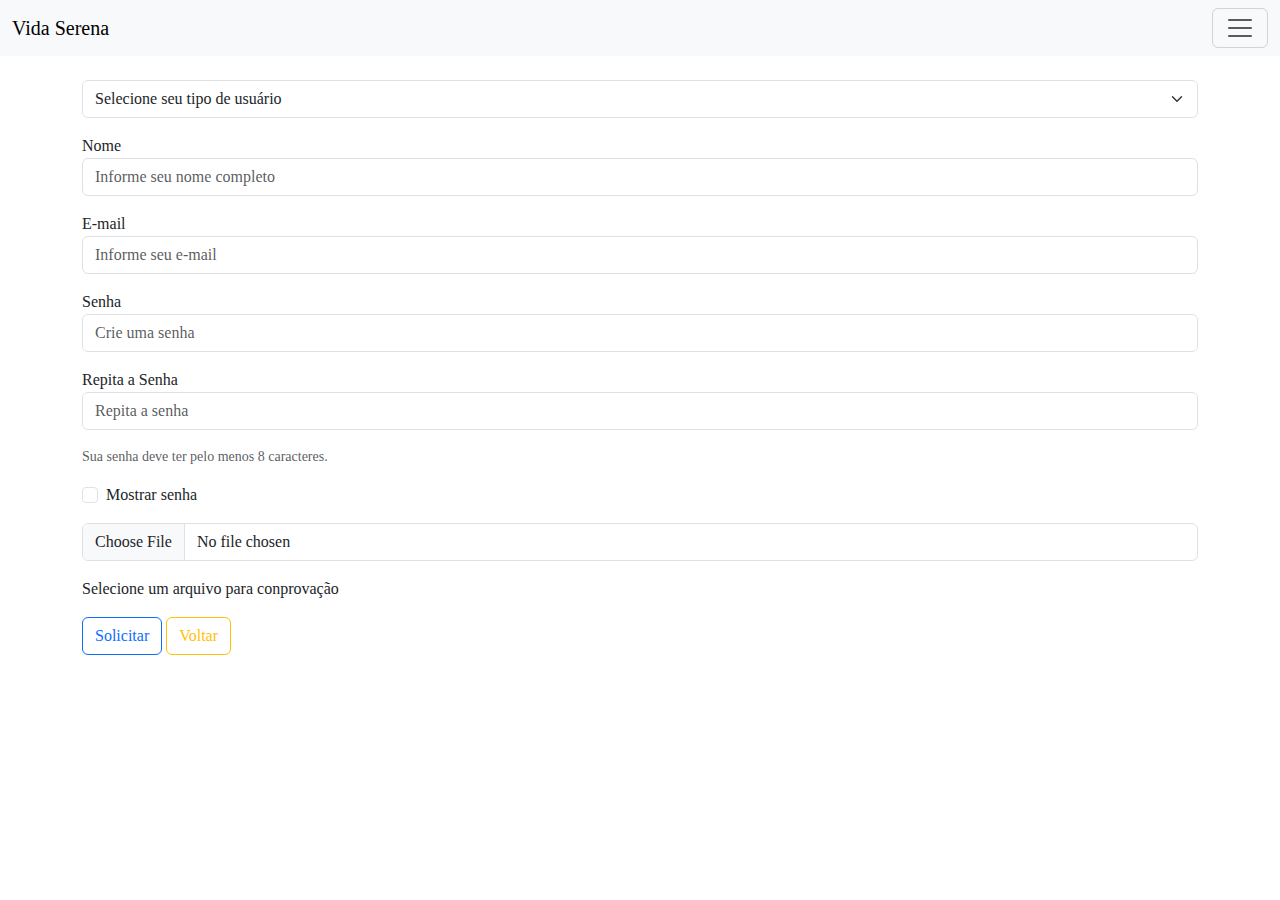
<file: HTML/Cadastro Medicamento.html>
<!DOCTYPE html>
<html lang="pt-br">

<head>
  <meta charset="UTF-8" />
  <meta name="viewport" content="width=device-width, initial-scale=1.0" />
  <link href="https://cdn.jsdelivr.net/npm/bootstrap@5.3.6/dist/css/bootstrap.min.css" rel="stylesheet" />
  <link rel="stylesheet" href="/CSS/cadastro.css" />
  <title>Cadastro Medicamentos</title>
</head>

<body>
  <header>
    <nav class="navbar navbar-expand-lg-1 text-center bg-body-tertiary">
      <div class="container-fluid">
        <a class="navbar-brand" href="/HTML/index.html">Vida Serena</a>
        <button class="navbar-toggler" type="button" data-bs-toggle="collapse" data-bs-target="#navbarSupportedContent"
          aria-controls="navbarSupportedContent" aria-expanded="false" aria-label="Toggle navigation">
          <span class="navbar-toggler-icon"></span>
        </button>
        <div class="collapse navbar-collapse" id="navbarSupportedContent">
          <ul class="navbar-nav me-auto mb-2 mb-lg-0">
            <li class="nav-item">
              <a class="nav-link" href="/HTML/Index.html">Página principal</a>
            </li>
            <li class="nav-item">
              <a class="nav-link" href="/HTML/logar.html">Logar</a>
            </li>
            <li class="nav-item dropdown">
              <a class="nav-link dropdown-toggle" href="#" role="button" data-bs-toggle="dropdown"
                aria-expanded="false">Cadastros</a>
              <ul class="dropdown-menu text-center">
                <li><a class="dropdown-item" href="/HTML/cadastro.html">Novo Usuário</a></li>
                
                <!-- <li>
                  <hr class="dropdown-divider" />
                </li> -->
                <!-- <li>
                  <a class="dropdown-item" href="#">Sem atribuição</a>
                </li> -->
              </ul>
            </li>
            <!-- <li class="nav-item">
              <a class="nav-link disabled" aria-disabled="true">Disabled</a>
            </li> -->
            <li class="nav-item">
              <a class="nav-link" href="/HTML/Informações.html">Sobre o sistema</a>
            </li>
          </ul>
        </div>
      </div>
    </nav>
  </header>

  <main class="container mt-4">

    <form id="loginForm">
      <div class="div-form-selet mb-3">
        <select class="form-select" id="userType" required>
          <option value="0" selected>Selecione seu tipo de usuário</option>
          <option value="1">Familiar</option>
          <option value="2">Cuidador(a)</option>
          <option value="3">Enfermeiro(a)</option>
          <option value="4">Médico(a)</option>
          <!-- <option value="5">Admin</option> -->
        </select>
      </div>
      <div class="form-group mb-3">
        <label for="exampleInputtxt">Nome</label>
        <input type="text" class="form-control" id="exampleInputtxt" placeholder="Informe seu nome completo" required />
      </div>

      <div class="form-group mb-3">
        <label for="exampleInputEmail1">E-mail</label>
        <input type="email" class="form-control" id="exampleInputEmail1" placeholder="Informe seu e-mail" required />
      </div>

      <div class="d-none" id="dadosEnfermeiro">
        <h4>Dados obrigatórios do Enfermeiro</h4>
        <div class="form-group mb-3">
          <label for="exampleInputtxt">COREN</label>
          <input type="text" class="form-control" id="exampleInputtxt" placeholder="Informe seu COREN"
             />
        </div>
        <div class="form-group mb-3">
          <label for="exampleInputtxt">CIP</label>
          <input type="email" class="form-control" id="exampleInputEmail1" placeholder="Informe seu CIP" />
        </div>
      </div>

      <div class="d-none" id="dadosFamiliar">
        <h4>Dados obrigatórios do Familiar</h4>
        <div class="form-group mb-3">
          <label for="exampleInputtxt">Tipo de parentesco</label>
          <input type="text" class="form-control" id="exampleInputtxt" placeholder="Informe seu parentesco"/>
        </div>
      </div>

      <div class="d-none" id="dadosCuidador">
        <h4>Dados obrigatórios do Cuidador</h4>
        <div class="form-group mb-3">
          <label for="exampleInputtxt">Cursos</label>
          <input type="text" class="form-control" id="exampleInputtxt" placeholder="Informe cursos realizados caso tenha"/>
        </div>
      </div>

      <div class="d-none" id="dadosMedico">
        <h4>Dados obrigatórios do Médico</h4>
        <div class="form-group mb-3">
          <label for="exampleInputtxt">CRM</label>
          <input type="text" class="form-control" id="exampleInputtxt" placeholder="Informe seu CRM"/>
        </div>

      </div>

      <!-- <div class="d-none" id="dadosAdmin">
        <h4>Dados obrigatórios do Administrador</h4>
        <div class="form-group mb-3">
          <label for="exampleInputtxt">COREN</label>
          <input type="text" class="form-control" id="exampleInputtxt" placeholder="Informe seu COREN"
            required />
        </div>
      </div> -->

      <div class="form-group mb-3">
        <label for="inputPassword1">Senha</label>
        <input type="password" id="inputPassword1" class="form-control" placeholder="Crie uma senha" required />
      </div>

      <div class="form-group mb-3">
        <label for="inputPassword2">Repita a Senha</label>
        <input type="password" id="inputPassword2" class="form-control" placeholder="Repita a senha" required />
      </div>

      <div id="passwordHelpBlock" class="form-text mb-3">
        Sua senha deve ter pelo menos 8 caracteres.
      </div>

      <div class="form-check mb-3">
        <input type="checkbox" class="form-check-input" id="showPassword" />
        <label class="form-check-label" for="showPassword">Mostrar senha</label>
      </div>

      <div class="input mb-3">
        <input type="file" class="form-control" id="inputGroupFile02" required />
      </div>
      <p>Selecione um arquivo para conprovação</p>

      <div class="header-btn">
        <button type="submit" class="btn btn-outline-primary">
          Solicitar
        </button>
        <a class="btn btn-outline-warning" href="/HTML/index.html">Voltar</a>
      </div>
    </form>
  </main>

  <script>

    let selectType = document.getElementById("userType")

    selectType.onchange = function () {

      //Escondo todos os opcionais
      document.getElementById("dadosFamiliar").classList.add("d-none")
      document.getElementById("dadosCuidador").classList.add("d-none")
      document.getElementById("dadosEnfermeiro").classList.add("d-none")
      //document.getElementById("dadosAdmin").classList.add("d-none")

      let type = parseInt(selectType.value);

      switch (type) {
        //Enfermeiro

          case 1:
        //Exibo o bloco de dados do familiar
          document.getElementById("dadosFamiliar").classList.remove("d-none")
          break;

          case 2:
        //Exibo o bloco de dados do enfermeiro
          document.getElementById("dadosCuidador").classList.remove("d-none")
          break;
          case 3:
          //Exibo o bloco de dados do cuidador
          document.getElementById("dadosEnfermeiro").classList.remove("d-none")
          break;
          case 4:
        //Exibo o bloco de dados do enfermeiro
          document.getElementById("dadosMedico").classList.remove("d-none")
          break;
          case 5:
        //Exibo o bloco de dados do enfermeiro
          //document.getElementById("dadosAdmin").classList.remove("d-none")
          //break;

        default:
          console.log(type, typeof type)

      }

    }

    // Mostrar ou ocultar senha
    document
      .getElementById("showPassword")
      .addEventListener("change", function () {
        const pass1 = document.getElementById("inputPassword1");
        const pass2 = document.getElementById("inputPassword2");
        const type = this.checked ? "text" : "password";
        pass1.type = type;
        pass2.type = type;
      });

    // Validação do formulário
      document.getElementById("loginForm").onsubmit = function (e) {
        e.preventDefault();

        const userType = document.getElementById("userType").value;
        const nome = document.getElementById("exampleInputtxt").value.trim();
        const email = document
          .getElementById("exampleInputEmail1")
          .value.trim();
        const senha1 = document.getElementById("inputPassword1").value;
        const senha2 = document.getElementById("inputPassword2").value;
        const arquivo = document.getElementById("inputGroupFile02").files[0];

        if (userType === "0") {
          alert("Por favor, selecione o tipo de usuário.");
          return;
        }

        if (!userType || !nome || !email || !senha1 || !senha2 || !arquivo) {
          alert("Todos os campos são obrigatórios.");
          return;
        }

        if (senha1 !== senha2) {
          alert("As senhas não coincidem.");
          return;
        }

        if (senha1.length < 8) {
          alert("A senha deve conter no mínimo 8 caracteres.");
          return;
        }

        // Tudo certo
        alert("Solicitação realizada com sucesso!");
        this.reset();
      };
  </script>
  <script src="https://cdn.jsdelivr.net/npm/bootstrap@5.3.6/dist/js/bootstrap.bundle.min.js"
    integrity="sha384-j1CDi7MgGQ12Z7Qab0qlWQ/Qqz24Gc6BM0thvEMVjHnfYGF0rmFCozFSxQBxwHKO"
    crossorigin="anonymous"></script>



</body>
</html>
</file>
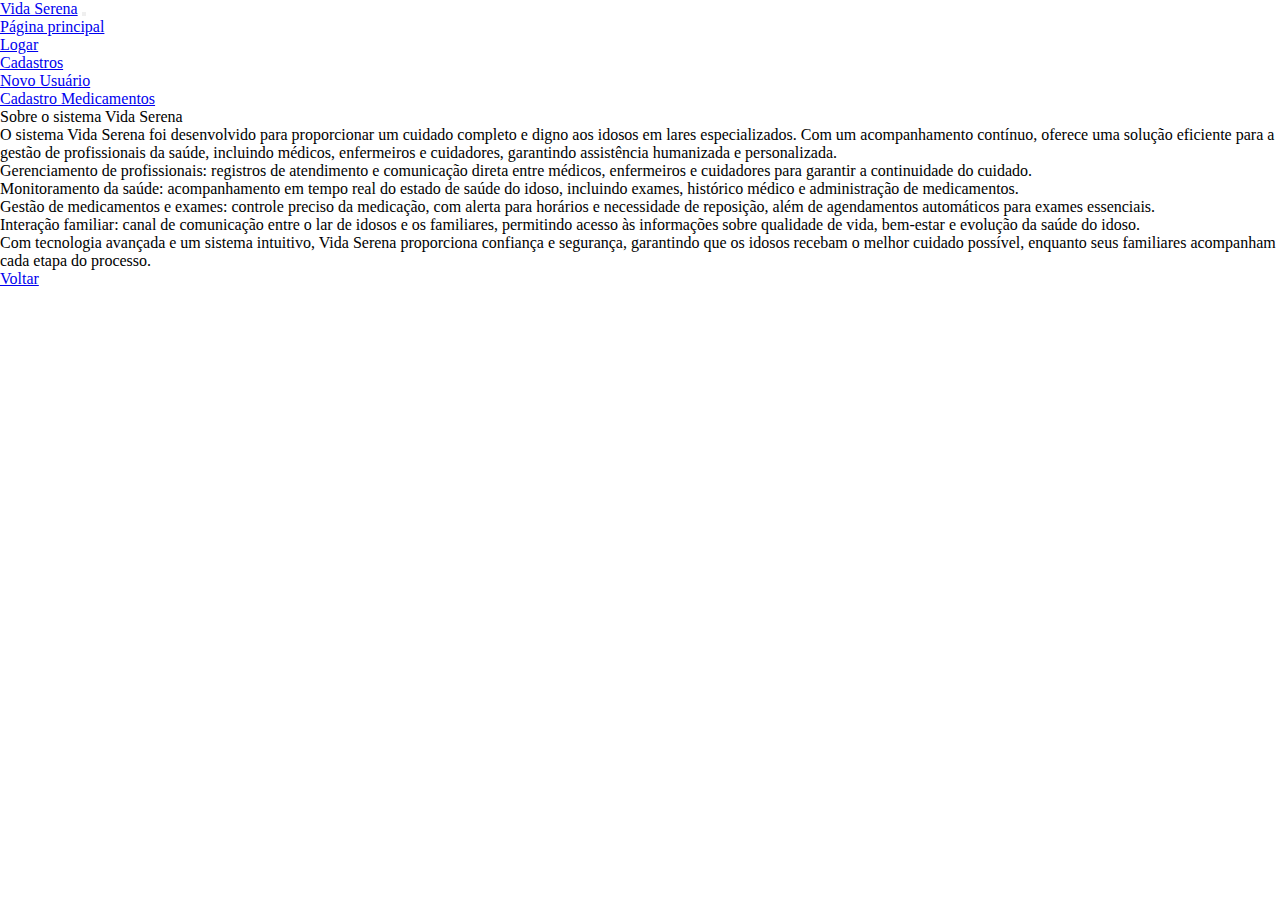
<file: HTML/Informações.html>
<!DOCTYPE html>
<html lang="pt-br">

<head>
  <meta charset="UTF-8" />
  <meta name="viewport" content="width=device-width, initial-scale=1.0" />
  <link href="https://cdn.jsdelivr.net/npm/bootstrap@5.3.6/dist/css/bootstrap.min.css" rel="stylesheet"
    integrity="sha384-4Q6Gf2aSP4eDXB8Miphtr37CMZZQ5oXLH2yaXMJ2w8e2ZtHTl7GptT4jmndRuHDT" crossorigin="anonymous" />
  <link rel="stylesheet" href="/CSS/informações.css">
  <title>Informações</title>
</head>

<body>
  <header>
    <nav class="navbar navbar-expand-lg bg-body-tertiary">
      <div class="container-fluid">
        <a class="navbar-brand" href="/HTML/index.html">Vida Serena</a>
        <button class="navbar-toggler" type="button" data-bs-toggle="collapse" data-bs-target="#navbarSupportedContent"
          aria-controls="navbarSupportedContent" aria-expanded="false" aria-label="Toggle navigation">
          <span class="navbar-toggler-icon"></span>
        </button>
        <div class="collapse navbar-collapse" id="navbarSupportedContent">
          <ul class="navbar-nav me-auto mb-2 mb-lg-0">
            <li class="nav-item">
              <a class="nav-link" href="/HTML/Index.html">Página principal</a>
            </li>
            <li class="nav-item">
              <a class="nav-link" href="/HTML/logar.html">Logar</a>
            </li>
            <li class="nav-item dropdown">
              <a class="nav-link dropdown-toggle" href="#" role="button" data-bs-toggle="dropdown"
                aria-expanded="false">Cadastros</a>
              <ul class="dropdown-menu">
                <li><a class="dropdown-item" href="/HTML/cadastro.html">Novo Usuário</a></li>
                <li><a class="dropdown-item" href="/HTML/Cadastro Medicamento.html">Cadastro Medicamentos</a></li>
                <!-- <li>
                  <hr class="dropdown-divider" />
                </li> -->
                <!-- <li>
                  <a class="dropdown-item" href="#">Sem atribuição</a>
                </li> -->
              </ul>
            </li>
            <!-- <li class="nav-item">
              <a class="nav-link disabled" aria-disabled="true">Disabled</a>
            </li> -->
          </ul>
        </div>
      </div>
    </nav>
  </header>

  <main class="container mt-4">
    <section class="about mt-5 text-start">
      <h4 class="text-primary">Sobre o sistema Vida Serena</h4>
      <p>
        O sistema Vida Serena foi desenvolvido para proporcionar um cuidado
        completo e digno aos idosos em lares especializados. Com um
        acompanhamento contínuo, oferece uma solução eficiente para a gestão
        de profissionais da saúde, incluindo médicos, enfermeiros e
        cuidadores, garantindo assistência humanizada e personalizada.
      </p>

      <ul>
        <li>
          <strong>Gerenciamento de profissionais:</strong> registros de
          atendimento e comunicação direta entre médicos, enfermeiros e
          cuidadores para garantir a continuidade do cuidado.
        </li>
        <li>
          <strong>Monitoramento da saúde:</strong> acompanhamento em tempo
          real do estado de saúde do idoso, incluindo exames, histórico médico
          e administração de medicamentos.
        </li>
        <li>
          <strong>Gestão de medicamentos e exames:</strong> controle preciso
          da medicação, com alerta para horários e necessidade de reposição,
          além de agendamentos automáticos para exames essenciais.
        </li>
        <li>
          <strong>Interação familiar:</strong> canal de comunicação entre o
          lar de idosos e os familiares, permitindo acesso às informações
          sobre qualidade de vida, bem-estar e evolução da saúde do idoso.
        </li>
      </ul>

      <p>
        Com tecnologia avançada e um sistema intuitivo, Vida Serena
        proporciona confiança e segurança, garantindo que os idosos recebam o
        melhor cuidado possível, enquanto seus familiares acompanham cada
        etapa do processo.
      </p>
    </section>

    <div class="div-button d-flex justify-content-center">
      <a type="button" class="btn btn-outline-warning" href="/HTML/index.html">Voltar</a>
    </div>
  </main>

  <script src="https://cdn.jsdelivr.net/npm/bootstrap@5.3.6/dist/js/bootstrap.bundle.min.js"
    integrity="sha384-j1CDi7MgGQ12Z7Qab0qlWQ/Qqz24Gc6BM0thvEMVjHnfYGF0rmFCozFSxQBxwHKO"
    crossorigin="anonymous"></script>
</body>

</html>
</file>
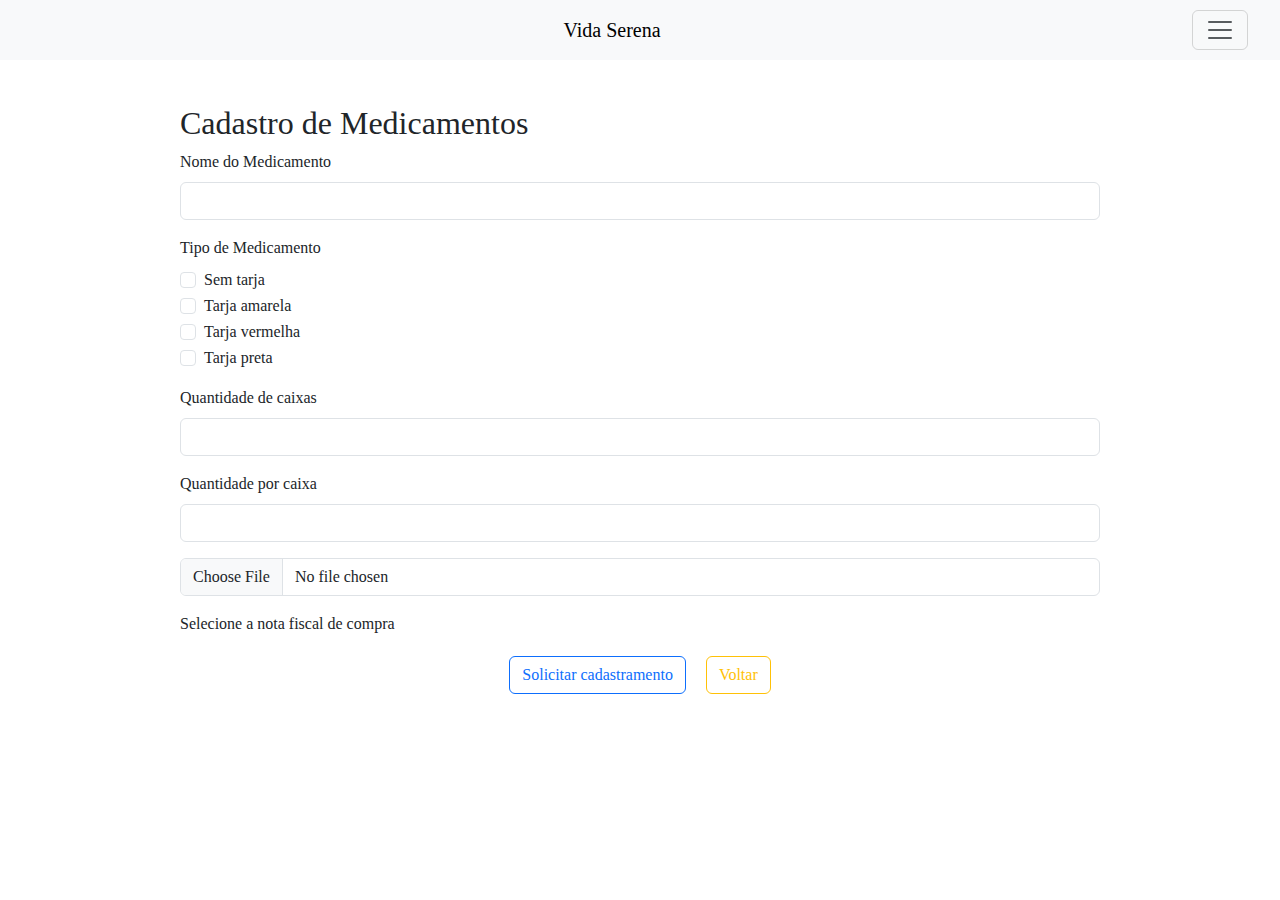
<file: src/HTML/CadastroMedicamentos.html>
<!DOCTYPE html>
<html lang="pt-br">
  <head>
    <meta charset="UTF-8" />
    <meta name="viewport" content="width=device-width, initial-scale=1.0" />
    <link
      href="https://cdn.jsdelivr.net/npm/bootstrap@5.3.6/dist/css/bootstrap.min.css"
      rel="stylesheet"
    />
    <link rel="stylesheet" href="/src/CSS/CadastroMedicamentos.css" />
    <title>Cadastro Medicamentos</title>
  </head>

  <body>
    <header>
      <nav class="navbar navbar-expand-lg-1 text-center bg-body-tertiary">
        <div class="container-fluid">
          <a class="navbar-brand" href="/src/Index.html">Vida Serena</a>
          <button
            class="navbar-toggler"
            type="button"
            data-bs-toggle="collapse"
            data-bs-target="#navbarSupportedContent"
            aria-controls="navbarSupportedContent"
            aria-expanded="false"
            aria-label="Toggle navigation"
          >
            <span class="navbar-toggler-icon"></span>
          </button>
          <div class="collapse navbar-collapse" id="navbarSupportedContent">
            <ul class="navbar-nav me-auto mb-2 mb-lg-0">
              <li class="nav-item">
                <a class="nav-link" href="/src/Index.html">Página principal</a>
              </li>
              <li class="nav-item">
                <a class="nav-link" href="/src/HTML/Logar.html">Logar</a>
              </li>
              <li class="nav-item dropdown">
                <a
                  class="nav-link dropdown-toggle"
                  href="#"
                  role="button"
                  data-bs-toggle="dropdown"
                  aria-expanded="false"
                  >Cadastros</a
                >
                <ul class="dropdown-menu text-center">
                  <li>
                    <a
                      class="dropdown-item"
                      href="/src/HTML/CadastroUsuario.html"
                      >Novo Usuário</a
                    >
                  </li>

                  <!-- <li>
                  <hr class="dropdown-divider" />
                </li> -->
                  <!-- <li>
                  <a class="dropdown-item" href="#">Sem atribuição</a>
                </li> -->
                </ul>
              </li>
              <!-- <li class="nav-item">
              <a class="nav-link disabled" aria-disabled="true">Disabled</a>
            </li> -->
              <li class="nav-item">
                <a class="nav-link" href="/src/HTML/Informacao.html"
                  >Sobre o sistema</a
                >
              </li>
            </ul>
          </div>
        </div>
      </nav>
    </header>

    <main class="container mt-4">
      <h2>Cadastro de Medicamentos</h2>
      <form id="formMedicamento">
        <div class="mb-3">
          <label for="nomeMedicamento" class="form-label"
            >Nome do Medicamento</label
          >
          <input
            type="text"
            class="form-control"
            id="nomeMedicamento"
            required
          />
        </div>

        <div class="mb-3">
          <label class="form-label">Tipo de Medicamento</label>
          <div class="form-check">
            <input
              class="form-check-input tipo-medicamento"
              type="checkbox"
              id="semTarja"
              name="tipoMedicamento"
              value="Sem tarja"
            />
            <label class="form-check-label" for="semTarja">Sem tarja</label>
          </div>
          <div class="form-check">
            <input
              class="form-check-input tipo-medicamento"
              type="checkbox"
              id="tarjaAmarela"
              name="tipoMedicamento"
              value="Tarja amarela"
            />
            <label class="form-check-label" for="tarjaAmarela"
              >Tarja amarela</label
            >
          </div>
          <div class="form-check">
            <input
              class="form-check-input tipo-medicamento"
              type="checkbox"
              id="tarjaVermelha"
              name="tipoMedicamento"
              value="Tarja vermelha"
            />
            <label class="form-check-label" for="tarjaVermelha"
              >Tarja vermelha</label
            >
          </div>
          <div class="form-check">
            <input
              class="form-check-input tipo-medicamento"
              type="checkbox"
              id="tarjaPreta"
              name="tipoMedicamento"
              value="Tarja preta"
            />
            <label class="form-check-label" for="tarjaPreta">Tarja preta</label>
          </div>
        </div>

        <div class="mb-3">
          <label for="quantidadeCaixas" class="form-label"
            >Quantidade de caixas</label
          >
          <input
            type="number"
            class="form-control"
            id="quantidadeCaixas"
            min="1"
            required
          />
        </div>

        <div class="mb-3">
          <label for="quantidadePorCaixa" class="form-label"
            >Quantidade por caixa</label
          >
          <input
            type="number"
            class="form-control"
            id="quantidadePorCaixa"
            min="1"
            required
          />
        </div>

        <div class="input mb-3">
          <input
            type="file"
            class="form-control"
            id="inputGroupFile02"
            accept=".pdf,.jpg,.jpeg,.png"
            required
          />
        </div>
        <p>Selecione a nota fiscal de compra</p>
        <div class="header-btn">
          <button type="submit" class="btn btn-outline-primary">
            Solicitar cadastramento
          </button>
          <a class="btn btn-outline-warning" href="/src/Index.html">Voltar</a>
        </div>
      </form>
    </main>

    <script>
      // Permitir apenas uma checkbox marcada
      const checkboxes = document.querySelectorAll(".tipo-medicamento");

      checkboxes.forEach((checkbox) => {
        checkbox.addEventListener("change", function () {
          if (this.checked) {
            checkboxes.forEach((cb) => {
              if (cb !== this) cb.checked = false;
            });
          }
        });
      });

      // Envio do formulário
      document.getElementById("formMedicamento").onsubmit = function (e) {
        e.preventDefault();

        const nome = document.getElementById("nomeMedicamento").value.trim();
        const tipoSelecionado = Array.from(checkboxes).find((cb) => cb.checked);
        const qtdCaixas = document
          .getElementById("quantidadeCaixas")
          .value.trim();
        const qtdPorCaixa = document
          .getElementById("quantidadePorCaixa")
          .value.trim();
        const notaFiscal = document.getElementById("inputGroupFile02").files[0];

        if (
          !nome ||
          !tipoSelecionado ||
          !qtdCaixas ||
          !qtdPorCaixa ||
          !notaFiscal
        ) {
          alert(
            "Por favor, preencha todos os campos e selecione o tipo de medicamento."
          );
          return;
        }

        alert("Solicitação realizada com sucesso!");

        // Limpa os campos do formulário
        this.reset();
      };
    </script>

    <script
      src="https://cdn.jsdelivr.net/npm/bootstrap@5.3.6/dist/js/bootstrap.bundle.min.js"
      integrity="sha384-j1CDi7MgGQ12Z7Qab0qlWQ/Qqz24Gc6BM0thvEMVjHnfYGF0rmFCozFSxQBxwHKO"
      crossorigin="anonymous"
    ></script>
  </body>
</html>
</file>
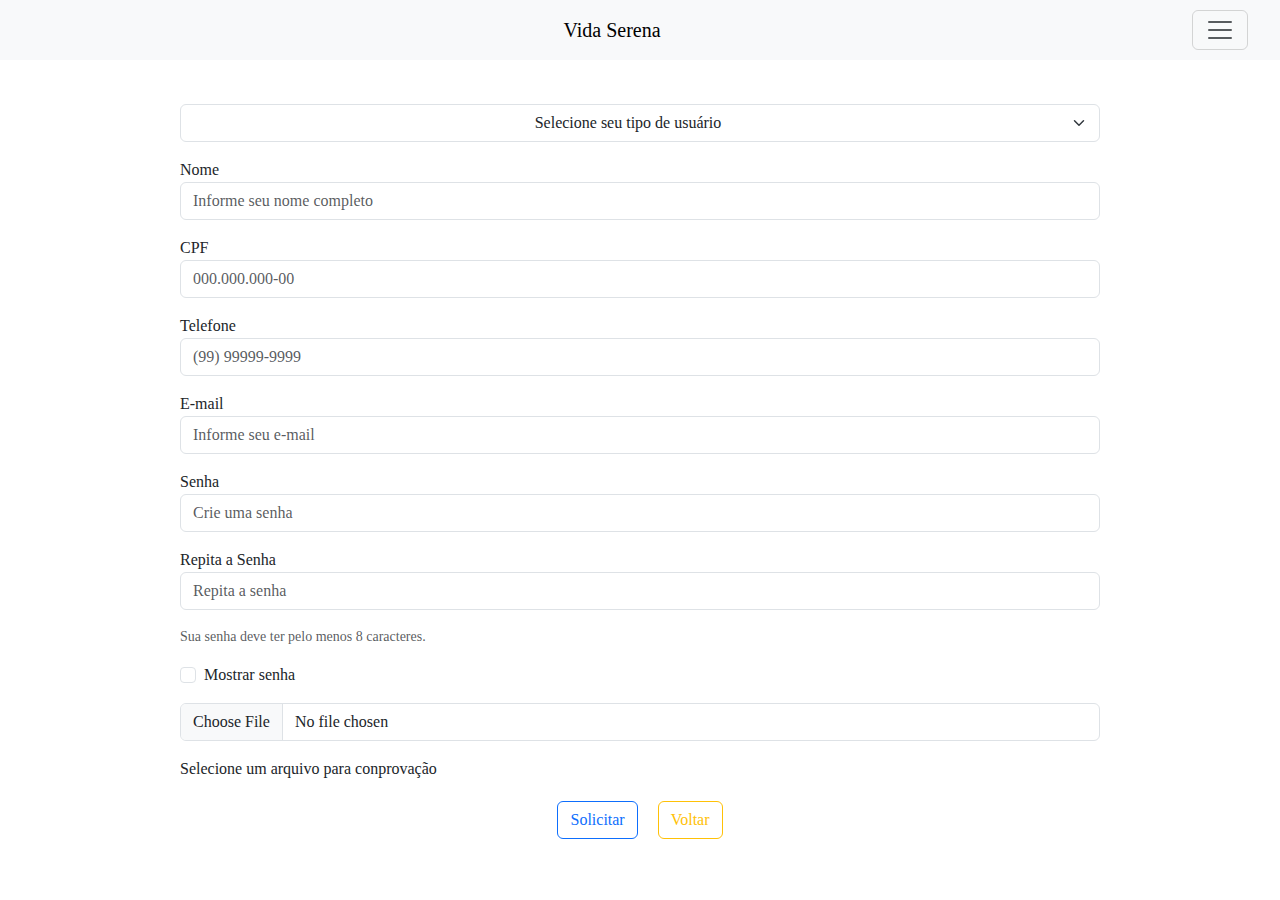
<file: src/HTML/CadastroUsuario.html>
<!DOCTYPE html>
<html lang="pt-br">
  <head>
    <meta charset="UTF-8" />
    <meta name="viewport" content="width=device-width, initial-scale=1.0" />
    <link
      href="https://cdn.jsdelivr.net/npm/bootstrap@5.3.6/dist/css/bootstrap.min.css"
      rel="stylesheet"
    />
    <link rel="stylesheet" href="/src/CSS/Cadastro.css" />
    <title>Cadastro Usuário</title>
  </head>

  <body>
    <header>
      <nav class="navbar navbar-expand-lg-1 text-center bg-body-tertiary">
        <div class="container-fluid">
          <a class="navbar-brand" href="/src/Index.html">Vida Serena</a>
          <button
            class="navbar-toggler"
            type="button"
            data-bs-toggle="collapse"
            data-bs-target="#navbarSupportedContent"
            aria-controls="navbarSupportedContent"
            aria-expanded="false"
            aria-label="Toggle navigation"
          >
            <span class="navbar-toggler-icon"></span>
          </button>
          <div class="collapse navbar-collapse" id="navbarSupportedContent">
            <ul class="navbar-nav me-auto mb-2 mb-lg-0">
              <li class="nav-item">
                <a class="nav-link" href="/src/Index.html">Página principal</a>
              </li>
              <li class="nav-item">
                <a class="nav-link" href="/src/HTML/Logar.html">Logar</a>
              </li>
              <li class="nav-item dropdown">
                <a
                  class="nav-link dropdown-toggle"
                  href="#"
                  role="button"
                  data-bs-toggle="dropdown"
                  aria-expanded="false"
                  >Cadastros</a
                >
                <ul class="dropdown-menu text-center">
                  <li>
                    <a
                      class="dropdown-item"
                      href="/src/HTML/CadastroMedicamentos.html"
                      >Cadastro Medicamentos</a
                    >
                  </li>
                  <!-- <li>
                  <hr class="dropdown-divider" />
                </li> -->
                  <!-- <li>
                  <a class="dropdown-item" href="#">Sem atribuição</a>
                </li> -->
                </ul>
              </li>
              <!-- <li class="nav-item">
              <a class="nav-link disabled" aria-disabled="true">Disabled</a>
            </li> -->
              <li class="nav-item">
                <a class="nav-link" href="/src/HTML/Informacao.html"
                  >Sobre o sistema</a
                >
              </li>
            </ul>
          </div>
        </div>
      </nav>
    </header>

    <main class="container mt-4">
      <form id="loginForm">
        <div class="div-form-selet mb-3">
          <select class="form-select" id="userType" required>
            <option value="0" selected>Selecione seu tipo de usuário</option>
            <option value="1">Familiar</option>
            <option value="2">Cuidador(a)</option>
            <option value="3">Enfermeiro(a)</option>
            <option value="4">Médico(a)</option>
            <option value="5">Idoso</option>
          </select>
        </div>
        <div class="form-group mb-3">
          <label for="exampleInputtxt">Nome</label>
          <input
            type="text"
            class="form-control"
            id="nomeCompleto"
            placeholder="Informe seu nome completo"
            required
          />
        </div>

        <div class="form-group mb-3">
          <label for="exampleInputtxt">CPF</label>
          <input
            type="text"
            class="form-control"
            id="cpf"
            placeholder="000.000.000-00"
            oninput="aplicarMascaraCPF(this)"
            required
          />
        </div>

        <div class="form-group mb-3">
          <label for="exampleInputtxt">Telefone</label>
          <input
            type="text"
            class="form-control"
            id="telefone"
            placeholder="(99) 99999-9999"
            oninput="aplicarMascaraTelefone(this)"
            required
          />
        </div>

        <div class="form-group mb-3">
          <label for="exampleInputEmail1">E-mail</label>
          <input
            type="email"
            class="form-control"
            id="email"
            placeholder="Informe seu e-mail"
            required
          />
        </div>

        <div class="d-none" id="dadosEnfermeiro">
          <h4>Dados obrigatórios do Enfermeiro</h4>
          <div class="form-group mb-3">
            <label for="exampleInputtxt">COREN</label>
            <input
              type="text"
              class="form-control"
              id="coren"
              placeholder="Informe seu COREN"
            />
          </div>
          <div class="form-group mb-3">
            <label for="exampleInputtxt">CIP</label>
            <input
              type="email"
              class="form-control"
              id="cip"
              placeholder="Informe seu CIP"
            />
          </div>
        </div>

        <div class="d-none" id="dadosFamiliar">
          <h4>Dados obrigatórios do Familiar</h4>
          <div class="form-group mb-3">
            <label for="exampleInputtxt">Tipo de parentesco</label>
            <input
              type="text"
              class="form-control"
              id="tipoParentesco"
              placeholder="Informe seu parentesco"
            />
          </div>
          <div class="form-group mb-3">
            <label for="exampleInputtxt">Endereço</label>
            <input
              type="text"
              class="form-control"
              id="endereco"
              placeholder="Informe seu endereço"
            />
          </div>
        </div>

        <div class="d-none" id="dadosCuidador">
          <h4>Dados obrigatórios do Cuidador</h4>
          <div class="form-group mb-3">
            <label for="exampleInputtxt">Cursos</label>
            <input
              type="text"
              class="form-control"
              id="cursos"
              placeholder="Informe cursos realizados caso tenha"
            />
          </div>
        </div>

        <div class="d-none" id="dadosMedico">
          <h4>Dados obrigatórios do Médico</h4>
          <div class="form-group mb-3">
            <label for="exampleInputtxt">CRM</label>
            <input
              type="text"
              class="form-control"
              id="crm"
              placeholder="Informe seu CRM"
            />
          </div>
        </div>

        <div class="d-none" id="dadosIdoso">
          <h4>Dados obrigatórios do Idoso</h4>
          <div class="form-group mb-3">
            <label for="exampleInputtxt">Responsável legal</label>
            <input
              type="text"
              class="form-control"
              id="responsavelLegal"
              placeholder="Informe o nome do responsável legal"
            />
          </div>
          <div class="form-group mb-3">
            <label for="exampleInputtxt">Condições médicas importantes</label>
            <input
              type="text"
              class="form-control"
              id="condicaoMedicaImportante"
              placeholder="Informe as condições médicas importantes"
            />
          </div>
          <div class="form-group mb-3">
            <label for="exampleInputtxt">Medicamentos de uso</label>
            <input
              type="text"
              class="form-control"
              id="medicamentosUso"
              placeholder="Informe os medicamentos de uso do idoso"
            />
          </div>
          <div class="form-group mb-3">
            <label for="exampleInputtxt">Restrições alimentar</label>
            <input
              type="text"
              class="form-control"
              id="resticaoAlimentar"
              placeholder="Informe as restições alimentares"
            />
          </div>
          <div class="form-group mb-3">
            <label for="exampleInputtxt">Alergias</label>
            <input
              type="text"
              class="form-control"
              id="alergias"
              placeholder="Informe as alergias dos idoso"
            />
          </div>
        </div>

        <div class="form-group mb-3">
          <label for="inputPassword1">Senha</label>
          <input
            type="password"
            id="senha1"
            class="form-control"
            placeholder="Crie uma senha"
            required
          />
        </div>

        <div class="form-group mb-3">
          <label for="inputPassword2">Repita a Senha</label>
          <input
            type="password"
            id="senha2"
            class="form-control"
            placeholder="Repita a senha"
            required
          />
        </div>

        <div id="passwordHelpBlock" class="form-text mb-3">
          Sua senha deve ter pelo menos 8 caracteres.
        </div>

        <div class="form-check mb-3">
          <input type="checkbox" class="form-check-input" id="showPassword" />
          <label class="form-check-label" for="showPassword"
            >Mostrar senha</label
          >
        </div>

        <div class="input mb-3">
          <input
            type="file"
            class="form-control"
            id="arquivo"
            accept=".pdf,.jpg,.jpeg,.png"
            required
          />
        </div>
        <p>Selecione um arquivo para conprovação</p>

        <div class="header-btn">
          <button type="submit" class="btn btn-outline-primary">
            Solicitar
          </button>
          <a class="btn btn-outline-warning" href="/src/Index.html">Voltar</a>
        </div>
      </form>
    </main>

    <script>
  function aplicarMascaraTelefone(input) {
    input.value = input.value
      .replace(/\D/g, '')
      .replace(/^(\d{2})(\d)/, '($1) $2')
      .replace(/(\d{5})(\d)/, '$1-$2')
      .replace(/(-\d{4})\d+?$/, '$1');
  }

  function aplicarMascaraCPF(input) {
    input.value = input.value
      .replace(/\D/g, '')
      .replace(/(\d{3})(\d)/, '$1.$2')
      .replace(/(\d{3})(\d)/, '$1.$2')
      .replace(/(\d{3})(\d{1,2})$/, '$1-$2');
  }
</script>


    <script>
      let selectType = document.getElementById("userType");

      selectType.onchange = function () {
        //Escondo todos os opcionais
        document.getElementById("dadosFamiliar").classList.add("d-none");
        document.getElementById("dadosCuidador").classList.add("d-none");
        document.getElementById("dadosEnfermeiro").classList.add("d-none");
        document.getElementById("dadosMedico").classList.add("d-none");
        document.getElementById("dadosIdoso").classList.add("d-none")

        const type = parseInt(this.value);

        switch (type) {
          //Enfermeiro

          case 1:
            //Exibo o bloco de dados do familiar
            document.getElementById("dadosFamiliar").classList.remove("d-none");
            break;

          case 2:
            //Exibo o bloco de dados do enfermeiro
            document.getElementById("dadosCuidador").classList.remove("d-none");
            break;
          case 3:
            //Exibo o bloco de dados do cuidador
            document
              .getElementById("dadosEnfermeiro")
              .classList.remove("d-none");
            break;
          case 4:
            //Exibo o bloco de dados do enfermeiro
            document.getElementById("dadosMedico").classList.remove("d-none");
            break;
          case 5:
          //Exibo o bloco de dados do idoso
            document.getElementById("dadosIdoso").classList.remove("d-none")
          break;

          default:
            console.log(type, typeof type);
        }
      };

      // Mostrar ou ocultar senha
      document
        .getElementById("showPassword")
        .addEventListener("change", function () {
          const senha1 = document.getElementById("senha1");
          const senha2 = document.getElementById("senh2");
          const type = this.checked ? "text" : "password";
          senha1.type = type;
          senha2.type = type;
        });

      // Validação do formulário
      document.getElementById("loginForm").onsubmit = function (e) {
        e.preventDefault();

        const userType = document.getElementById("userType").value;
        const nome = document.getElementById("nomeCompleto").value.trim();
        const cpf = document.getElementById("cpf").value.trim();
        const telefone = document.getElementById("telefone").value.trim();
        const email = document.getElementById("email").value.trim();
        const senha1 = document.getElementById("senha1").value;
        const senha2 = document.getElementById("senha2").value;
        const arquivo = document.getElementById("arquivo").files[0];

        if (userType === "0") {
          alert("Por favor, selecione o tipo de usuário.");
          return;
        }

        if (!userType || !nome || !cpf || !telefone || !email || !senha1 || !senha2 || !arquivo) {
          alert("Todos os campos são obrigatórios.");
          return;
        }

        if (senha1 !== senha2) {
          alert("As senhas não coincidem.");
          return;
        }

        if (senha1.length < 8) {
          alert("A senha deve conter no mínimo 8 caracteres.");
          return;
        }

        // Tudo certo
        alert("Solicitação realizada com sucesso!");
        this.reset();
      };
    </script>
    <script
      src="https://cdn.jsdelivr.net/npm/bootstrap@5.3.6/dist/js/bootstrap.bundle.min.js"
      integrity="sha384-j1CDi7MgGQ12Z7Qab0qlWQ/Qqz24Gc6BM0thvEMVjHnfYGF0rmFCozFSxQBxwHKO"
      crossorigin="anonymous"
    ></script>
  </body>
</html>
</file>
<file: CSS/cadastro.css>
* {
  font-family: "Times New Roman", Times, serif;
  font-weight: 400;
  box-sizing: border-box;
  margin: 0;
  padding: 0;
}
</file>
<file: CSS/informações.css>
* {
  font-family: "Times New Roman", Times, serif;
  font-weight: 400;
  box-sizing: border-box;
  margin: 0;
  padding: 0;
}
</file>
<file: src/CSS/CadastroMedicamentos.css>
* {
  font-family: "Times New Roman", Times, serif;
  font-weight: 400;
  box-sizing: border-box;
  margin: 0;
  padding: 0;
}

.navbar-brand {
  margin: 0 auto;
  text-align: center;
}

.header-btn {
  display: flex;
  justify-content: center;
  flex-wrap: wrap;
  gap: 20px;
  margin: 20px auto;
}

.container {
  max-width: 960px;
  margin: auto;
  padding: 20px;
}
.form-select{
  display: flex;
  text-align: center;
}
.d-flex {
  gap: 10px;
}

.navbar {
  padding: 10px 20px;
}


@media (min-height: 767px) {
  .header-btn {
    gap: 20px;
  }
  .input-group {
    display: flex;
    flex-direction: column;
  }
}

@media (min-width: 768px) and (max-width: 1023px) {
  .input-group {
    display: flex;
    flex-direction: column;
  }
  .header-btn {
    gap: 40px;
  }
}

@media (min-height: 1024px) and (max-height: 1200px) {
  .input-group {
    display: flex;
    flex-direction: row;
  }
}

@media (min-height: 1201px) {
  .input-group-text {
    display: flex;
    flex-direction: row;
  }

  .header-btn {
    gap: 80px;
  }
}
</file>
<file: src/CSS/Cadastro.css>
* {
  font-family: "Times New Roman", Times, serif;
  font-weight: 400;
  box-sizing: border-box;
  margin: 0;
  padding: 0;
}

.navbar-brand {
  margin: 0 auto;
  text-align: center;
}

.header-btn {
  display: flex;
  justify-content: center;
  flex-wrap: wrap;
  gap: 20px;
  margin: 20px auto;
}

.container {
  max-width: 960px;
  margin: auto;
  padding: 20px;
}
.form-select{
  display: flex;
  text-align: center;
}
.d-flex {
  gap: 10px;
}

.navbar {
  padding: 10px 20px;
}


@media (min-height: 767px) {
  .header-btn {
    gap: 20px;
  }
  .input-group {
    display: flex;
    flex-direction: column;
  }
}

@media (min-width: 768px) and (max-width: 1023px) {
  .input-group {
    display: flex;
    flex-direction: column;
  }
  .header-btn {
    gap: 40px;
  }
}

@media (min-height: 1024px) and (max-height: 1200px) {
  .input-group {
    display: flex;
    flex-direction: row;
  }
}

@media (min-height: 1201px) {
  .input-group-text {
    display: flex;
    flex-direction: row;
  }

  .header-btn {
    gap: 80px;
  }
}
</file>
